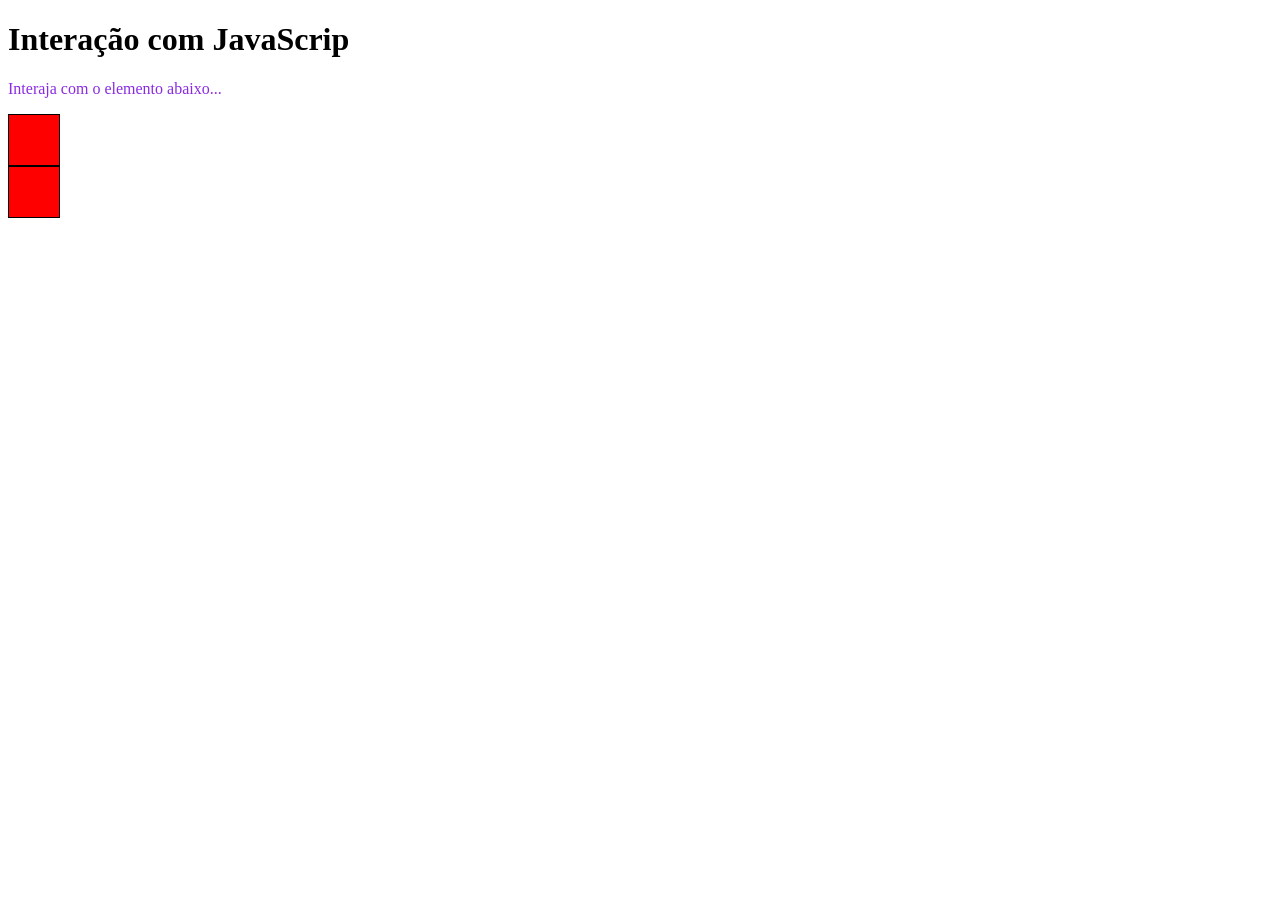
<file: ex009/index.html>
<!DOCTYPE html>
<html lang="en">
<head>
    <meta charset="UTF-8">
    <meta name="viewport" content="width=device-width, initial-scale=1.0">
    <title>Document</title>
<link rel="stylesheet" href="style.css">
</head>
<body>
    <h1>Interação com JavaScrip</h1>
    <p id="paragrafo" >Interaja com o elemento abaixo...</p>
    <div id="div1"></div>
    <div id="div2"></div>

    <script src=""></script>
</body>
</html>
</file>
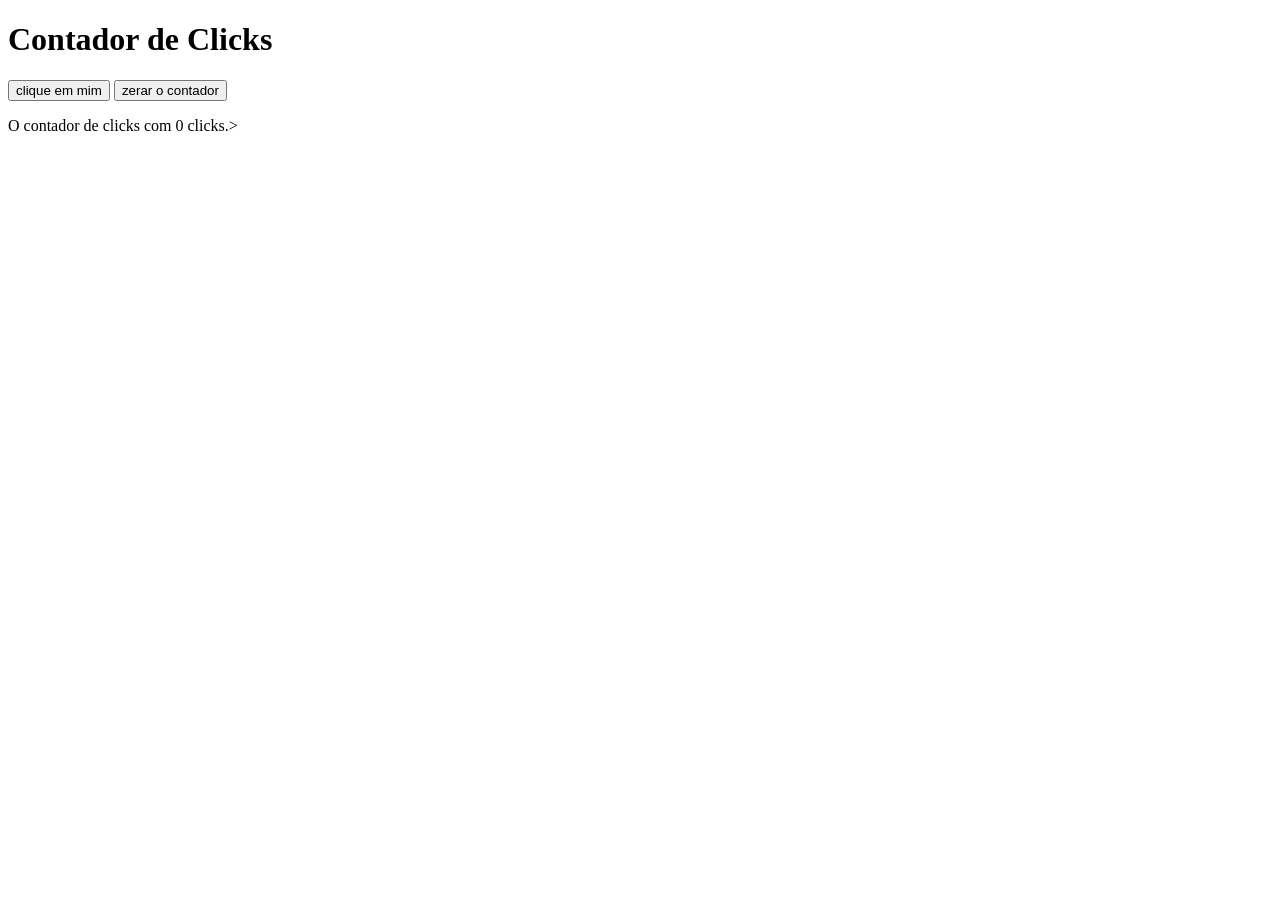
<file: ex014/index.HTML>
<!DOCTYPE html>
<html lang="en">
<head>
    <meta charset="UTF-8">
    <meta name="viewport" content="width=device-width, initial-scale=1.0">
    <title>Contador de Clicks</title>
</head>
<body>
    <h1>Contador de Clicks</h1>
    <input type="button" value="clique em mim" onclick="contar()">
    <input type="button" value="zerar o contador" onclick="zerar()">
    <p id="resultado"> O contador de clicks com 0 clicks.></p>
    <script src="script.js"></script>
    

</body>
</html>
</file>
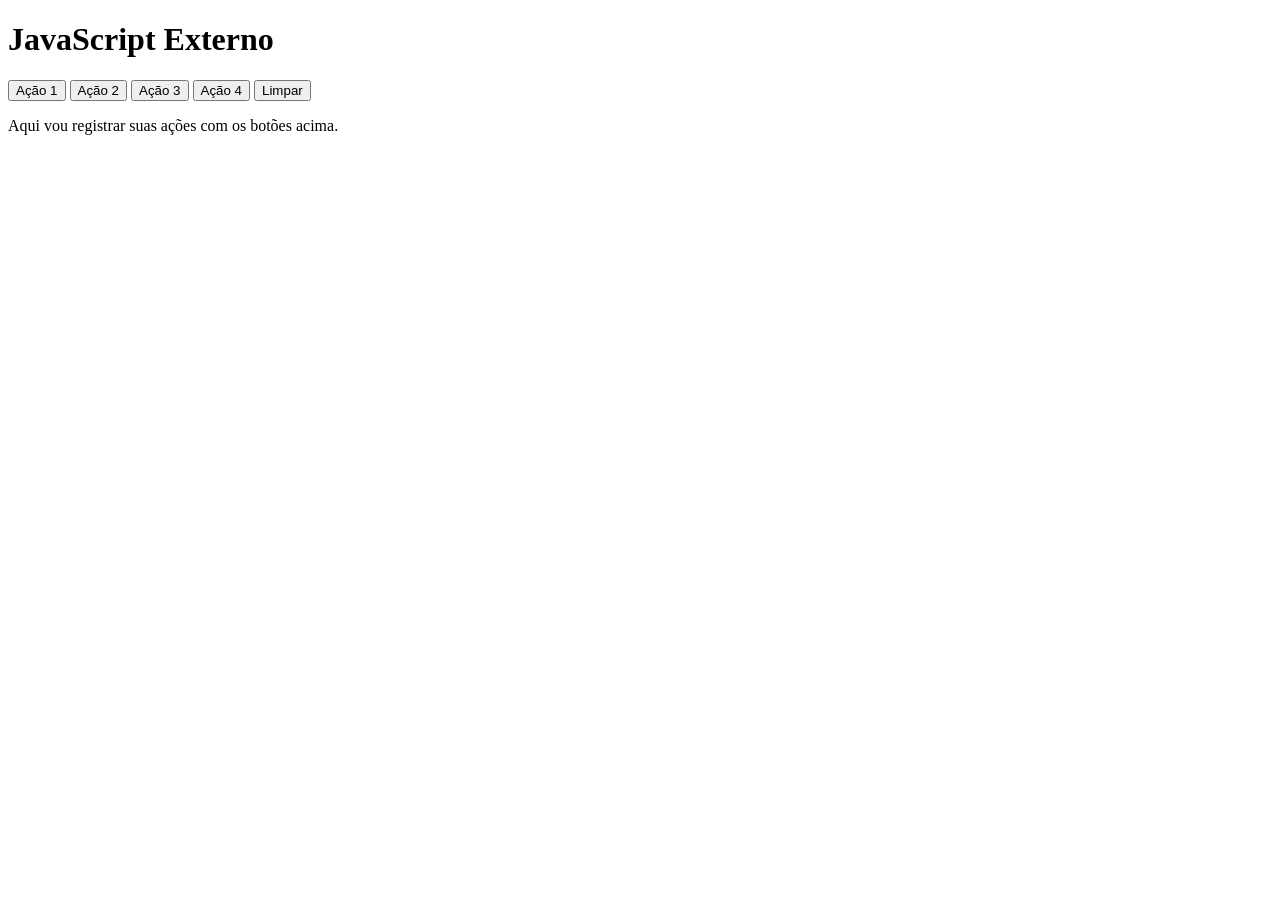
<file: ex015/index.HTML>
<!DOCTYPE html>
<html lang="en">
<head>
    <meta charset="UTF-8">
    <meta name="viewport" content="width=device-width, initial-scale=1.0">
    <title>Document</title>
</head>
<body>
    <h1>JavaScript Externo</h1>
    <button onclick="acao1()">Ação 1</button>
     <button onclick="acao2()">Ação 2</button>
     <button onclick="acao3()">Ação 3</button>
     <button onclick="acao4()">Ação 4</button>
     <button onclick="Limpar()">Limpar</button>
    <div id="saida">
        <p>Aqui vou registrar suas ações com os botões acima.</p>
    

</body>
</html>
</file>
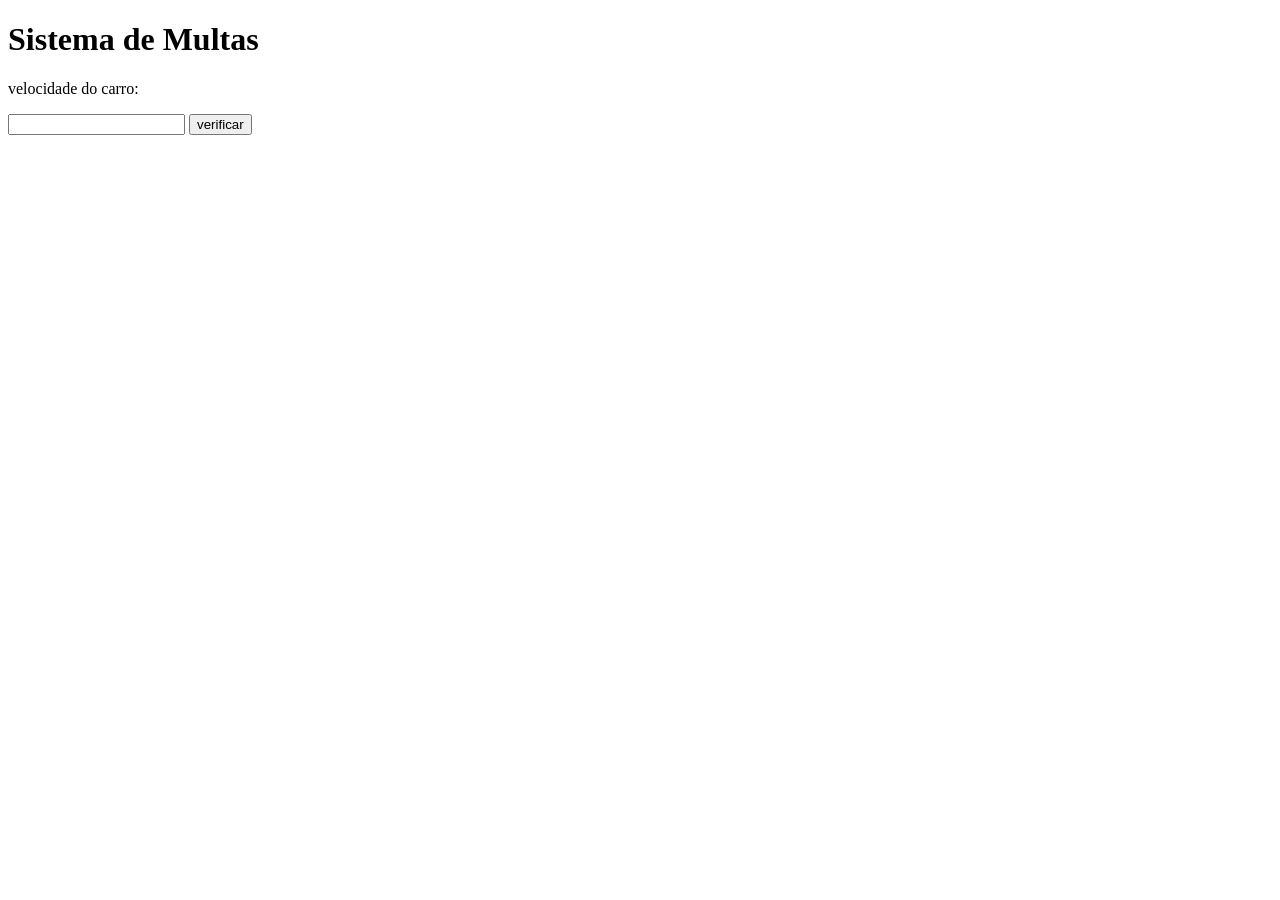
<file: ex016/index.HTML>
<!DOCTYPE html>
<html lang="en">
<head>
    <meta charset="UTF-8">
    <meta name="viewport" content="width=device-width, initial-scale=1.0">
    <title>Document</title>
</head>
<body>
    <h1>Sistema de Multas</h1>
    <P>velocidade do carro:</P>
    <input type="number" name="" id="velocidade">
    <input type="button" value="verificar" onclick="verificar()">
    <div id="resultado"></div>
    <script src="script.js"></script>
</body>
</html>
</file>
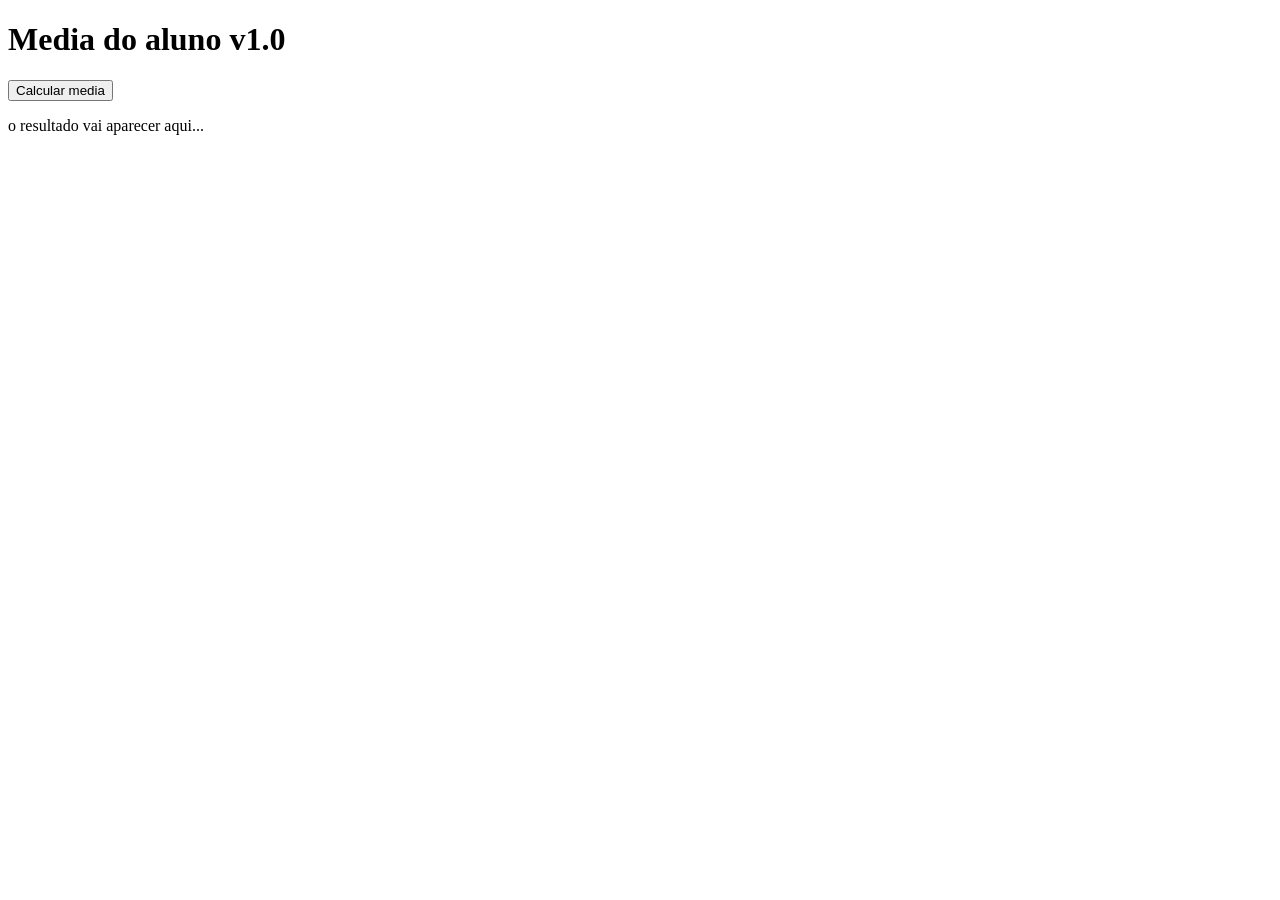
<file: ex018/index.html>
<!DOCTYPE html>
<html lang="en">
<head>
    <meta charset="UTF-8">
    <meta name="viewport" content="width=h1
, initial-scale=1.0">
    <title>Numeros com js</title>
    <link rel="stylesheet" href="">
</head>
<body>
    <h1>Media do aluno v1.0</h1>
    <button onclicl="media()">Calcular media</button>
    <section id="situacao">
        <p>o resultado vai aparecer aqui...</p>
        <section></section>
        <script src="script.js"></script>
</body>
</html>
</file>
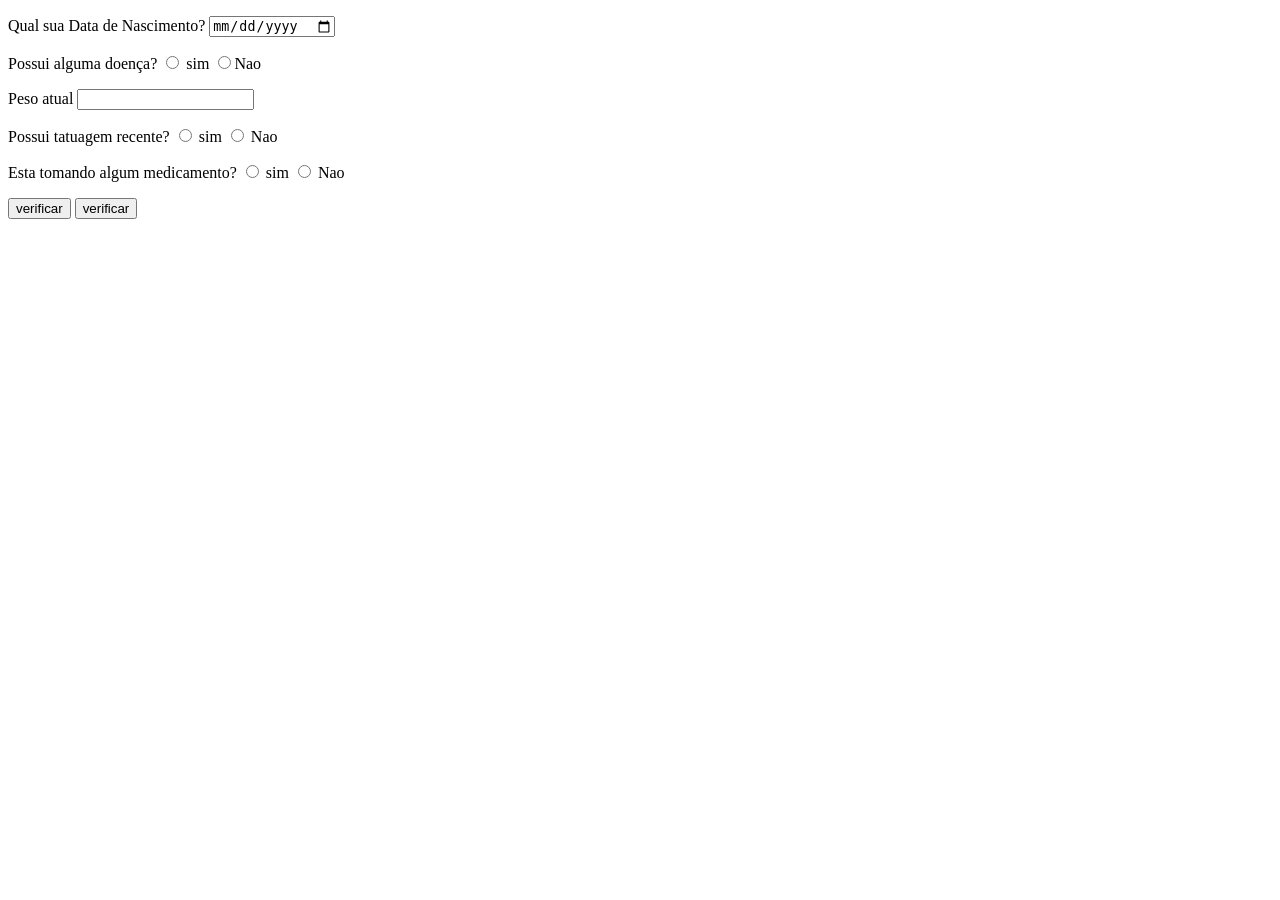
<file: ex020/index.html>
<!DOCTYPE html>
<html lang="pt-BR">
<head>
    <meta charset="UTF-8">
    <meta name="viewport" content="width=device-width, initial-scale=1.0">
    <title>Doação de sangue</title>
</head>
<body>
    <form action="" onsubmit="verificar"(event)>
    <!--input da data de nacimento-->
    <p>
<label for="nascimento">Qual sua Data de Nascimento?</label>
<input type="date" name="nascimento" id="nascimento" required>
    </p>

    <!-- Entrada - Possui alguma Doença?-->
     <p>
        <label for="">Possui alguma doença?</label>
        <input type="radio" name="sick" id="inputYesSick" value="yes" required>
        <label for="inputYesSick">sim</label>
        <input type="radio" name="sick" id="inputNoSick" value="no" required 
        <label for="inputNoSick">Nao</label>
     <p>
     <!-- Entrada -Peso atual-->
      
       </p> <label for="peso">Peso atual</label>
        <input type="number" id="peso" required
    <p></p>
<!--Entrada - Possui tatuagem recente?-->
<p>
    <label for="">Possui tatuagem recente?</label>
        <input type="radio" name="tattoo" id="inputyestattoo" value="yes" required>
        <label for="inputYestattoo">sim</label>
        <input type="radio" name="tattoo" id="inputNotattoo" value="no" required>
        <label for="inputNotattoo">Nao</label>
</p>

<!--Entrada- Medicação-->
<p>
    <label for="">Esta tomando algum medicamento?</label>
        <input type="radio" name="medicine" id="inputyesmedicine" value="yes" required>
        <label for="inputYesmedicine">sim</label>
        <input type="radio" name="medicine" id="inputNomedicine" value="no" required>
        <label for="">Nao</label>
</p>
<input type="submit" value="verificar">
<input type="button" value="verificar" onclick="verificar()" required>
<p id="resultado"</p>
    <script src="script.js"></script>
</body>
</html>
</file>
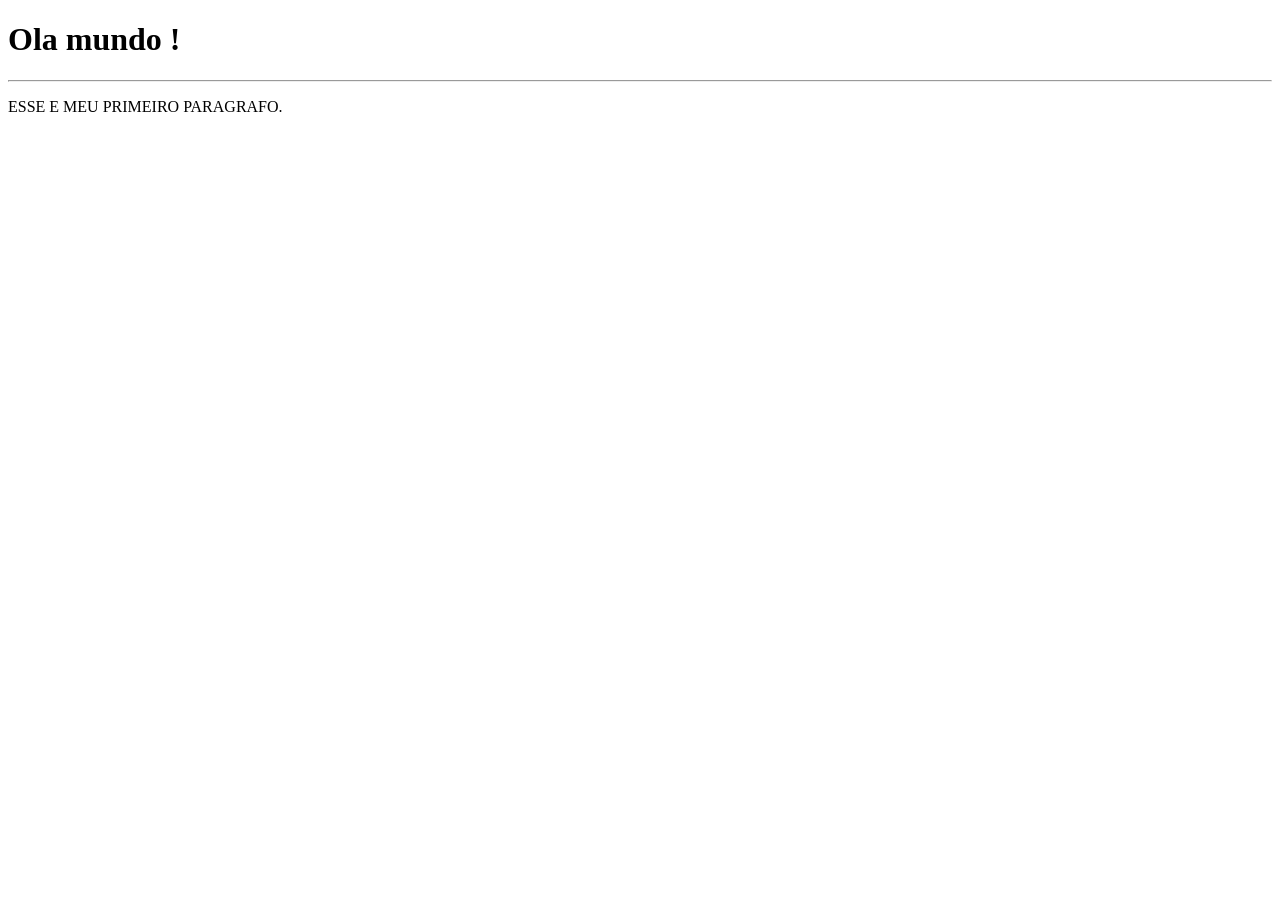
<file: js. script/index.html>
<!DOCTYPE html>
<html lang="en">
<head>
    <meta charset="UTF-8">
    <meta name="viewport" content="width=device-width, initial-scale=1.0">
    <title>DMinha Primeira pagina</title>
</head>
<body>
    <h1>Ola mundo !</h1>
    <hr>
    <p> ESSE E MEU PRIMEIRO PARAGRAFO.</p>
    <script src="script.js"></script>
</body>
</html>
</file>
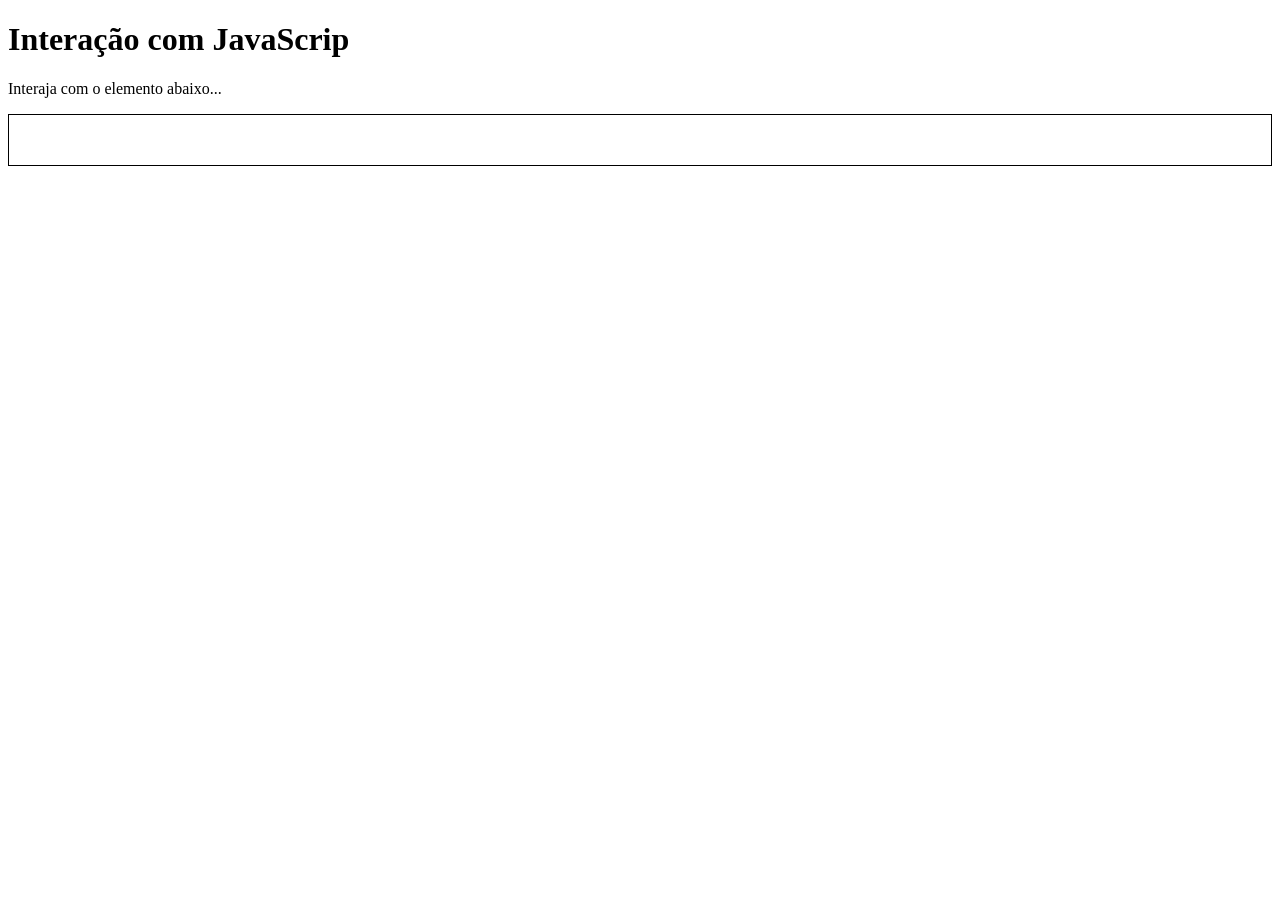
<file: ex009/ex011/index.html>
<!DOCTYPE html>
<html lang="en">
<head>
    <meta charset="UTF-8">
    <meta name="viewport" content="width=device-width, initial-scale=1.0">
    <title>Document</title>
    <link rel="stylesheet" href="style.css">
</head>
<body>
    <h1 id="titulo">Interação com JavaScrip</h1>
    <p id="paragrafo" >Interaja com o elemento abaixo...</p>
    <div id="div1" onclick="clicar()"
    onmouseerenter="entrar()" onmouseout="sair()></div>

    <script src="script.js"></script>
</body>
</html>
</file>
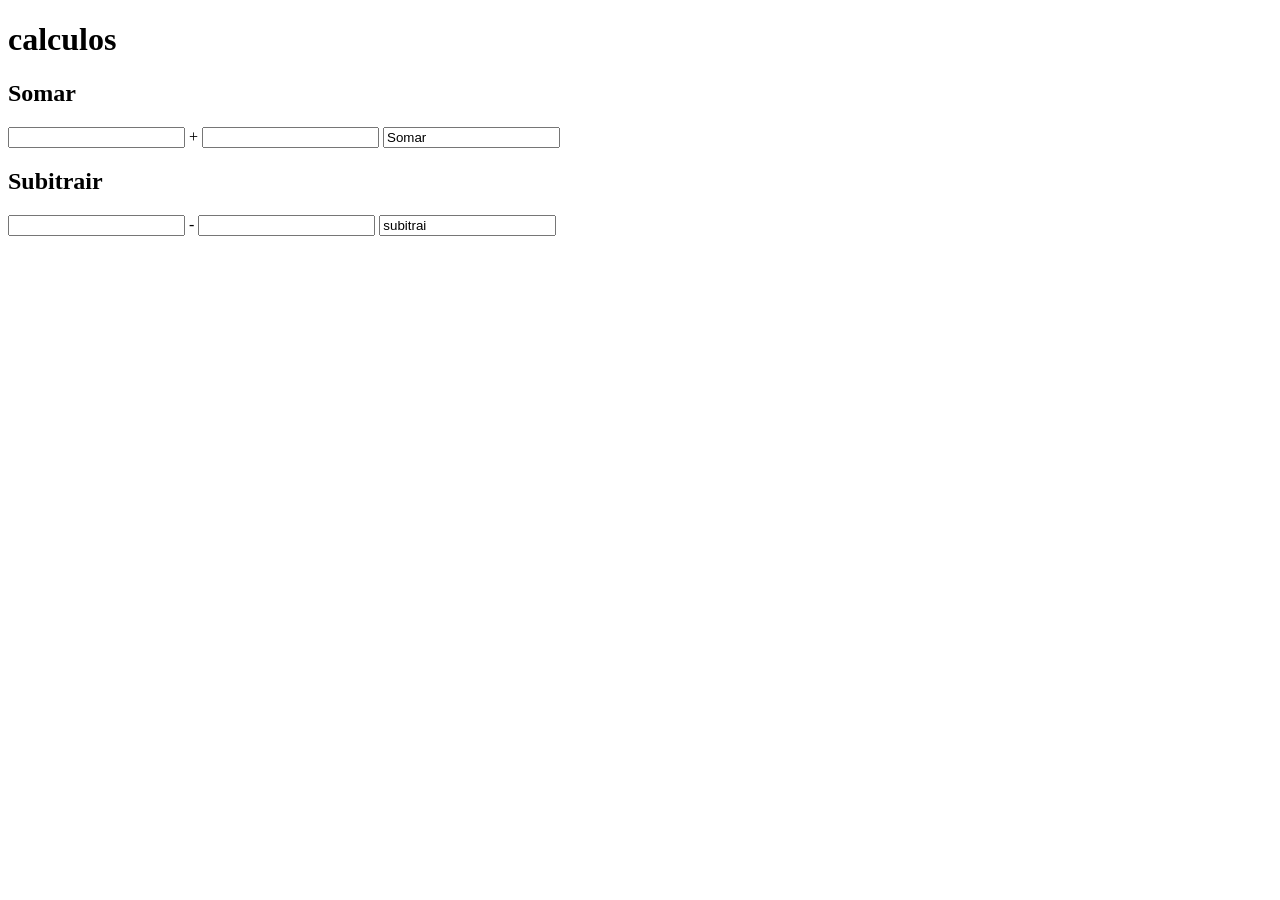
<file: ex009/ex013/index.HTML>
<!DOCTYPE html>
<html lang="en">
<head>
    <meta charset="UTF-8">
    <meta name="viewport" content="width=device-width, initial-scale=1.0">
    <title>Document</title>
</head>
<body>
    
    <h1>calculos</h1>
    <h2>Somar</h2>
    <input type="number" name="" id="aNum1">
    +
    <input type="number" name="" id="aNum2">
    <input type="buton" value="Somar"onclick="somar()">
    <div id="aResultado"></div>
    <h2>Subitrair</h2>
    <input type="number" name="" id=""sNum1>
-
    <input type="number" name="" id sNum2>
    <input type="buton" value="subitrai" onclick="Subtrair()">
    <div id="sResultado"></div>
<script src="script.js"></script>
</body>
</html>
</file>
<file: ex009/style.css>
h1{/ * tag que quero formatar */
    color:;dodgerbleu; /* propiedade color e valor dodgerblue */
}

p {
    color: blueviolet;
}
#div1{
    background-color: red;
    width: 50px ; /* Largura*/
    height: 50px; /* Altura */
    border: 1px solid black;
}
#div2{
    background-color: red;
    width: 50px ; /* Largura*/
    height: 50px; /* Altura */
    border: 1px solid black;
}
</file>
<file: ex009/ex011/style.css>
div{
    border: 1px solid black;
    height: 50px;
    widht: 50px;
}
</file>
